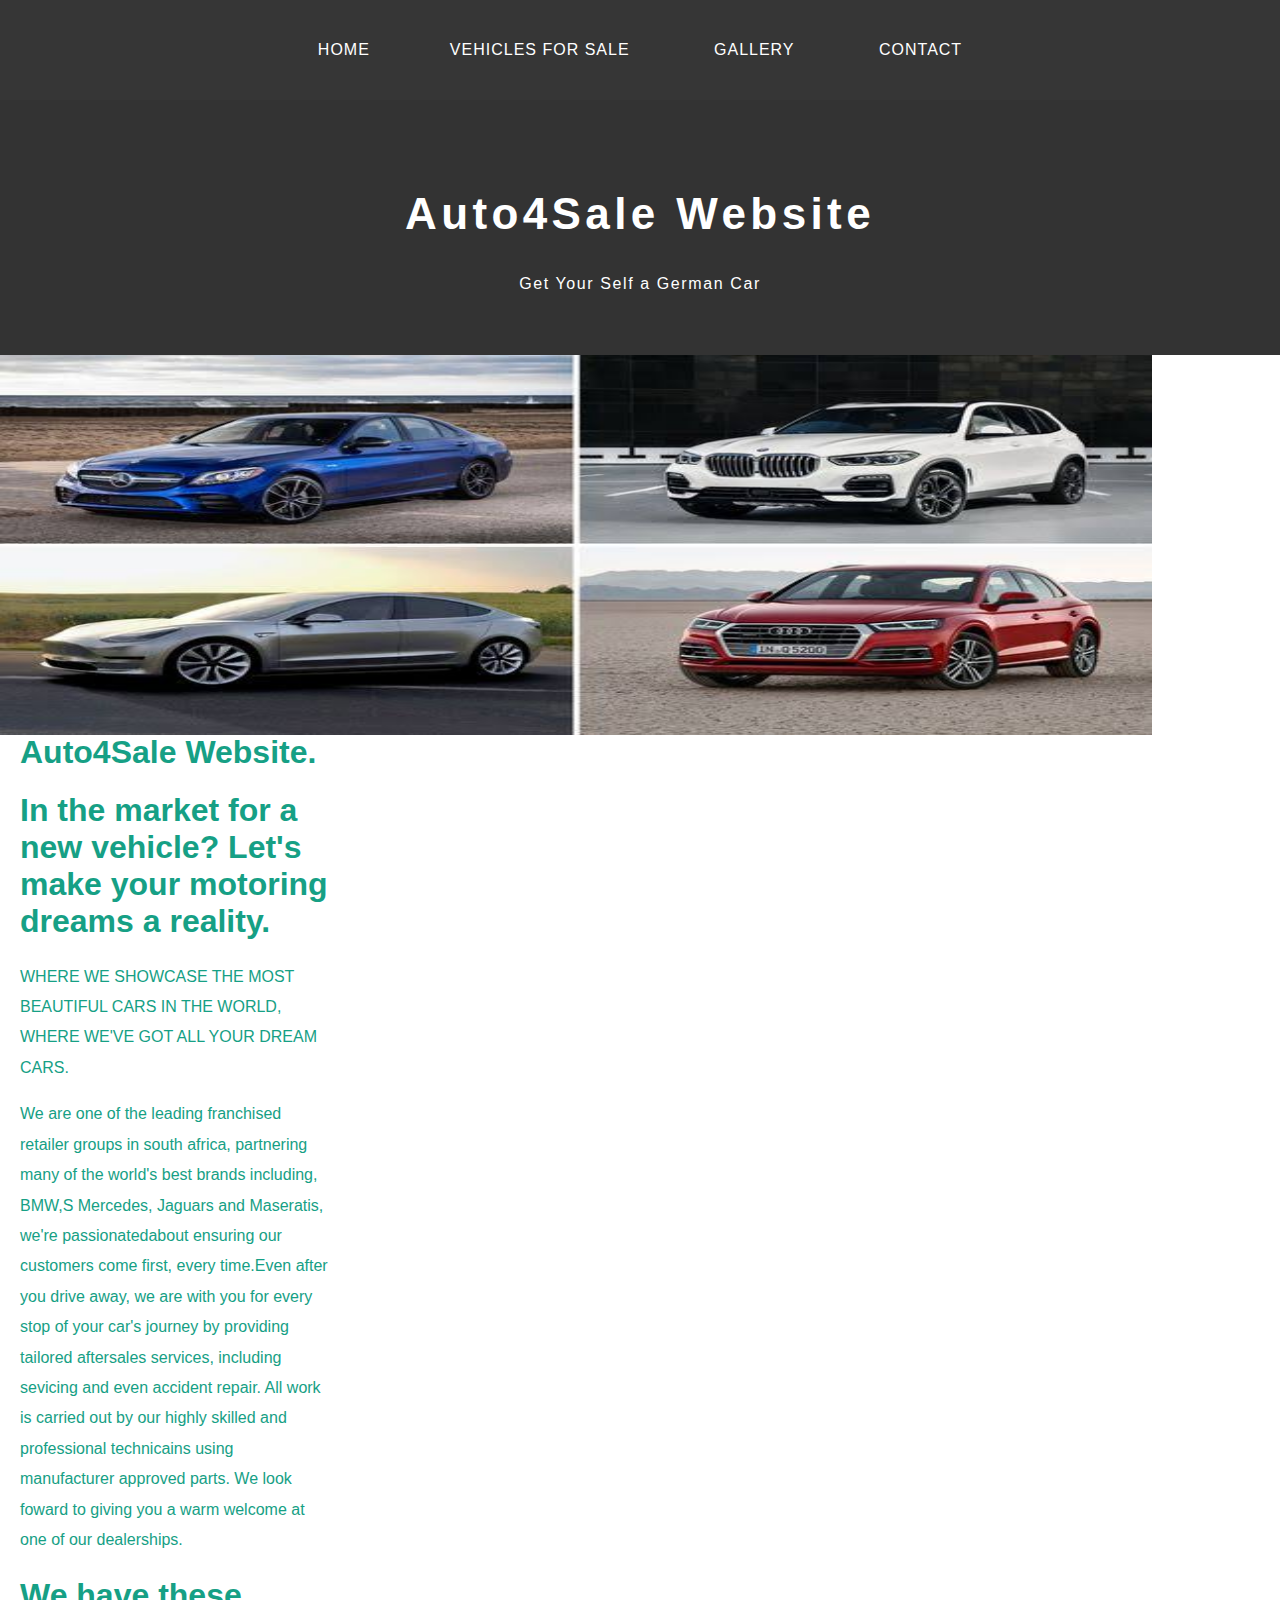
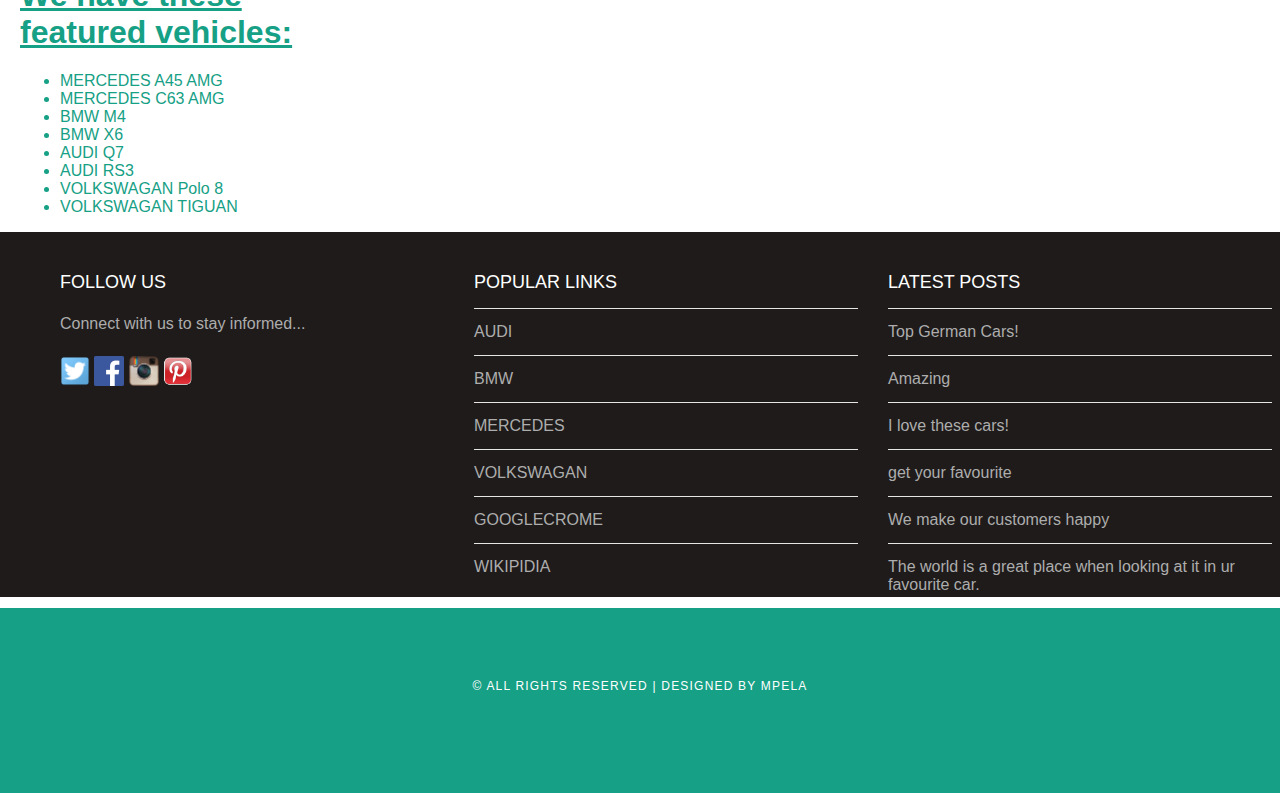
<file: index.html>
<!DOCTYPE html>
<html>
    <head>
        <title>Autosale Website</title>
        <link rel="stylesheet" href="style.css">
    </head>
    
    <body>
    <div id="menu">
         <ul>
            <li><a href="index.html">Home</a></li><li>
            <a href="vehicles.html">Vehicles For Sale</a></li>
            <li><a href="gallery.html">Gallery</a></li>
            <li><a href="contact.html">Contact</a></li>
            </ul>
        </div>
        
        
        <div id="header">
        <h1>Auto4Sale Website</h1>
            <p>Get Your Self a German Car</p>
        </div>
        
        
        <div id="banner">
            <img src="images/images.jpeg"/> 
            
            </div>
        
        <div id="page">
          <div id="content">
            <h1>Welcome to Auto4Sale Website.</h1>
              <h1>In the market for a new vehicle? Let's make your motoring dreams a reality.</h1>
              <p>WHERE WE SHOWCASE THE MOST BEAUTIFUL CARS IN THE WORLD, WHERE WE'VE GOT ALL YOUR DREAM CARS.</p>
              <P>We are one of the leading franchised retailer groups in south africa, partnering many of the world's best brands including, BMW,S Mercedes, Jaguars and Maseratis, we're passionatedabout ensuring our customers come first, every time.Even after you drive away, we are with you for every stop of your car's journey by providing tailored aftersales services, including sevicing and even accident repair. All work is carried out by our highly skilled and professional technicains using manufacturer approved parts. We look foward to giving you a warm welcome at one of our dealerships.</P>
              <h1><u>We have these featured vehicles:</u></h1>
              <ul>
              <li>MERCEDES A45 AMG  </li>
              <li>MERCEDES C63 AMG  </li>                 
              <li>BMW      M4       </li>
              <li>BMW      X6       </li>            
              <li>AUDI     Q7       </li>
              <li>AUDI     RS3      </li> 
              <li>VOLKSWAGAN  Polo 8</li>
              <li>VOLKSWAGAN  TIGUAN</li>            
                    
              </ul>
              
              
            </div>
        </div>
        
   <div id="footer">
        <div id="box1">
              <h2>Latest Posts</h2>
            <ul class="styled">
                <li><a href="#">Top German Cars!</a></li>
                 <li><a href="#">Amazing</a></li>
                 <li><a href="#">I love these cars!</a></li>
                 <li><a href="#">get your favourite</a></li>
                 <li><a href="#"> We make our customers happy </a></li>
                 <li><a href="#">The world is a great place when looking at it in ur favourite car.</a></li>
            </ul>
            </div>
             
             <div id="box2">
             <h2>Popular Links</h2>
                <ul class="styled">
                      <li><a href="http://www.audi.com"> AUDI </a></li>
                    <li><a href="http://www.bmw.com"> BMW </a></li>
                    <li><a href="http://www.mercedes.com"> MERCEDES </a></li>
                    <li><a href="http://www.volkswagan.com"> VOLKSWAGAN </a></li>
                    <li><a href="http://www.googleCrome.com"> GOOGLECROME </a></li>
                    <li><a href="http://www.en.wikipedia.org/wiki/main_page"> WIKIPIDIA </a></li>
                </ul>
               </div>
             
                <div id="box3">
           <h2>Follow Us</h2>
                <p>Connect with us to stay informed...</p>
                <a href="#"><img src="images/twitter.png" height="30"></a>
                <a href="#"><img src="images/facebook.png" height="30"></a>
                <a href="#"><img src="images/instagram.png" height="30"></a>
                <a href="#"><img src="images/pinterest.png" height="30"></a>
            </div>
        </div>
     <div id="copyright">
        <p>&copy; All Rights Reserved | Designed by Mpela</p>
        </div>
    </body>
</html>
</file>
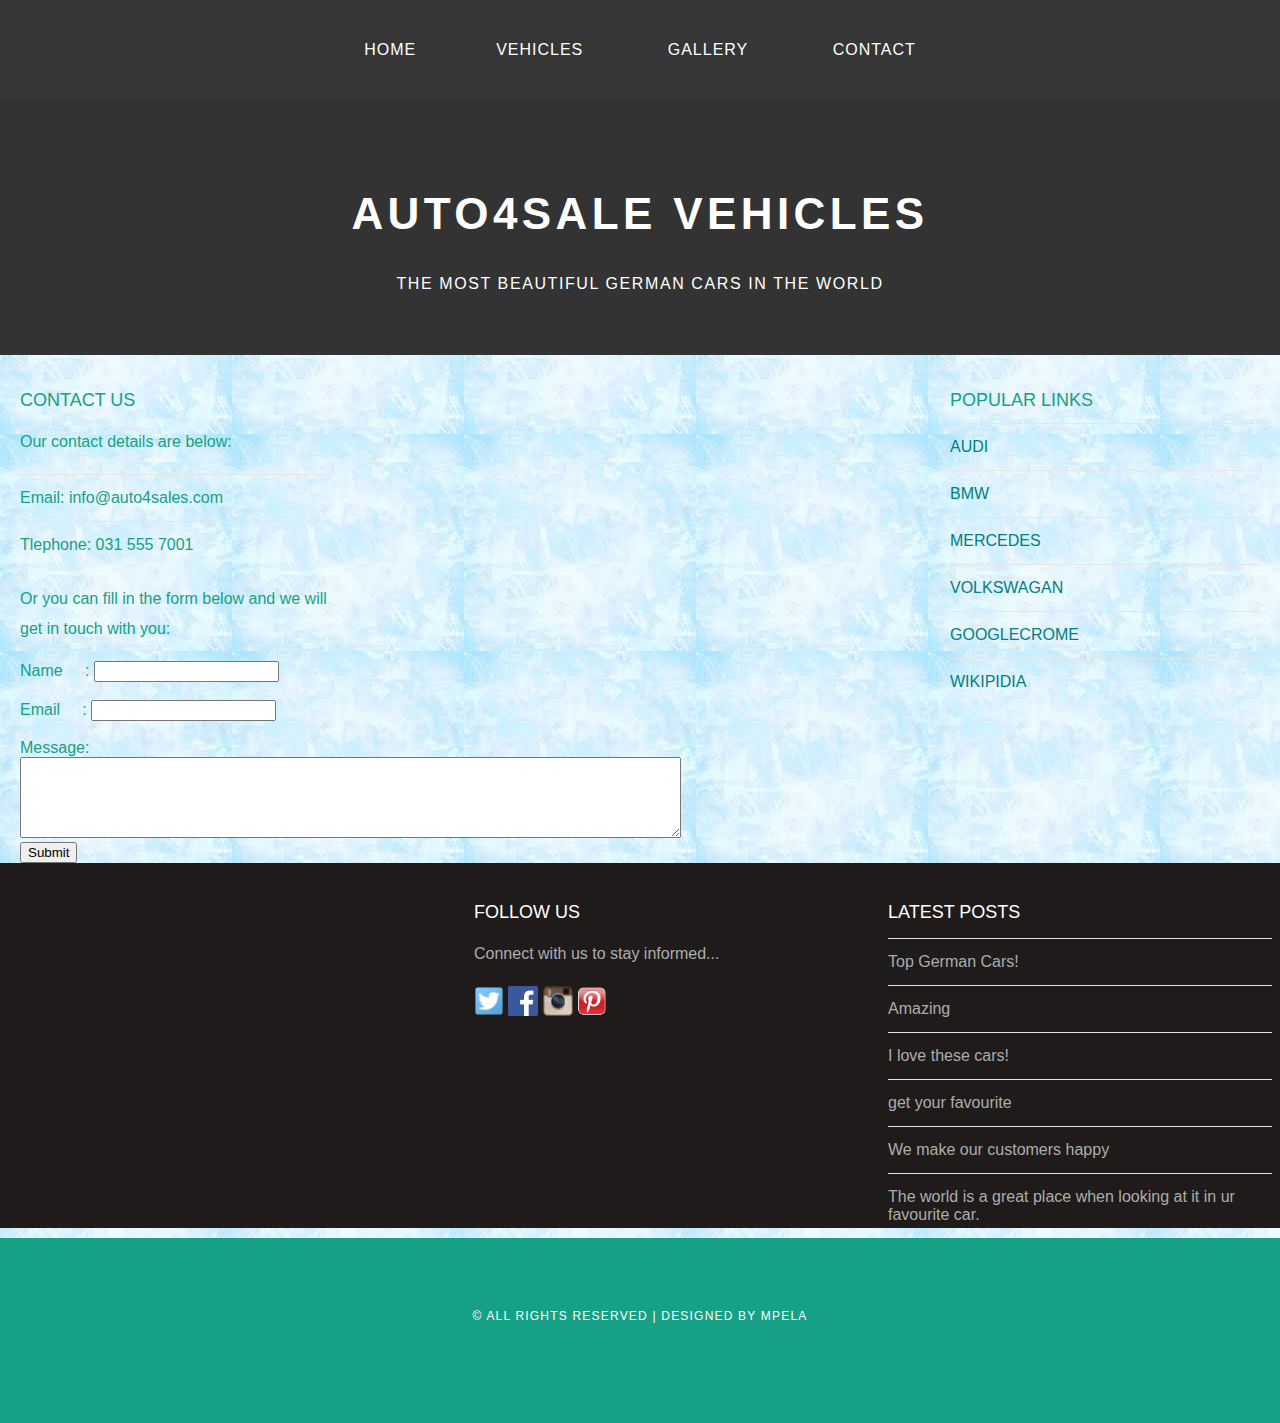
<file: contact.html>
<!DOCTYPE html>
<html>
    <head>
        <title>Auto4Sales Website</title>
        <link rel="stylesheet" href="style.css">
    </head>
    
     <body style="background-image: url(images/BG%20COLOR%203.jpg)">
         <div id="menu">
        <ul>
            <li><a href="index.html">Home</a></li><li>
            <a href="vehicles.html">Vehicles</a></li>
            <li><a href="gallery.html">Gallery</a></li>
            <li><a href="contact.html">Contact</a></li>
            </ul>
        </div>
    
    
    <div id="header">
        <h1>AUTO4SALE VEHICLES</h1>
        <P>THE MOST BEAUTIFUL GERMAN CARS IN THE WORLD</P>
        </div>
        
        <div id="page">
            
        <div id="content">
            <h2>Contact Us</h2>
            <p>Our contact details are below:</p>
            <ul class="styled">
                <li>Email: info@auto4sales.com</li>
                <li>Tlephone: 031 555 7001</li>
            </ul>
            <p>Or you can fill in the form below and we will get in touch with you:</p>
            <form>
            Name&nbsp;&nbsp;&nbsp;&nbsp;&nbsp;: <input type="text" /><br/><br/>
            Email&nbsp;&nbsp;&nbsp;&nbsp;&nbsp;: <input type="text" /><br/><br/>
            Message: <textarea cols="80" rows="5"></textarea><br/>
            <input type="submit"/>    
            </form>
            </div>
             <div id="sidebar">
                <h2>Popular Links</h2>
                <ul class="styled">
                    <li><a href="http://www.audi.com"> AUDI </a></li>
                    <li><a href="http://www.bmw.com"> BMW </a></li>
                    <li><a href="http://www.mercedes.com"> MERCEDES </a></li>
                    <li><a href="http://www.volkswagan.com"> VOLKSWAGAN </a></li>
                    <li><a href="http://www.googleCrome.com"> GOOGLECROME </a></li>
                    <li><a href="http://www.en.wikipedia.org/wiki/main_page"> WIKIPIDIA </a></li>
                
                      </ul>
            </div>
            </div>
        
         <div id="footer">
        <div id="box1">
              <h2>Latest Posts</h2>
            <ul class="styled">
                 <li><a href="#">Top German Cars!</a></li>
                 <li><a href="#">Amazing</a></li>
                 <li><a href="#">I love these cars!</a></li>
                 <li><a href="#">get your favourite</a></li>
                 <li><a href="#"> We make our customers happy </a></li>
                 <li><a href="#">The world is a great place when looking at it in ur favourite car.</a></li>
          
            </ul>
            </div>
             
                <div id="box2">
           <h2>Follow Us</h2>
                <p>Connect with us to stay informed...</p>
                <a href="#"><img src="images/twitter.png" height="30"></a>
                <a href="#"><img src="images/facebook.png" height="30"></a>
                <a href="#"><img src="images/instagram.png" height="30"></a>
                <a href="#"><img src="images/pinterest.png" height="30"></a>
            </div>
        </div>
     <div id="copyright">
        <p>&copy; All Rights Reserved | Designed by Mpela</p>
        </div>
    </body>
</html>
</file>
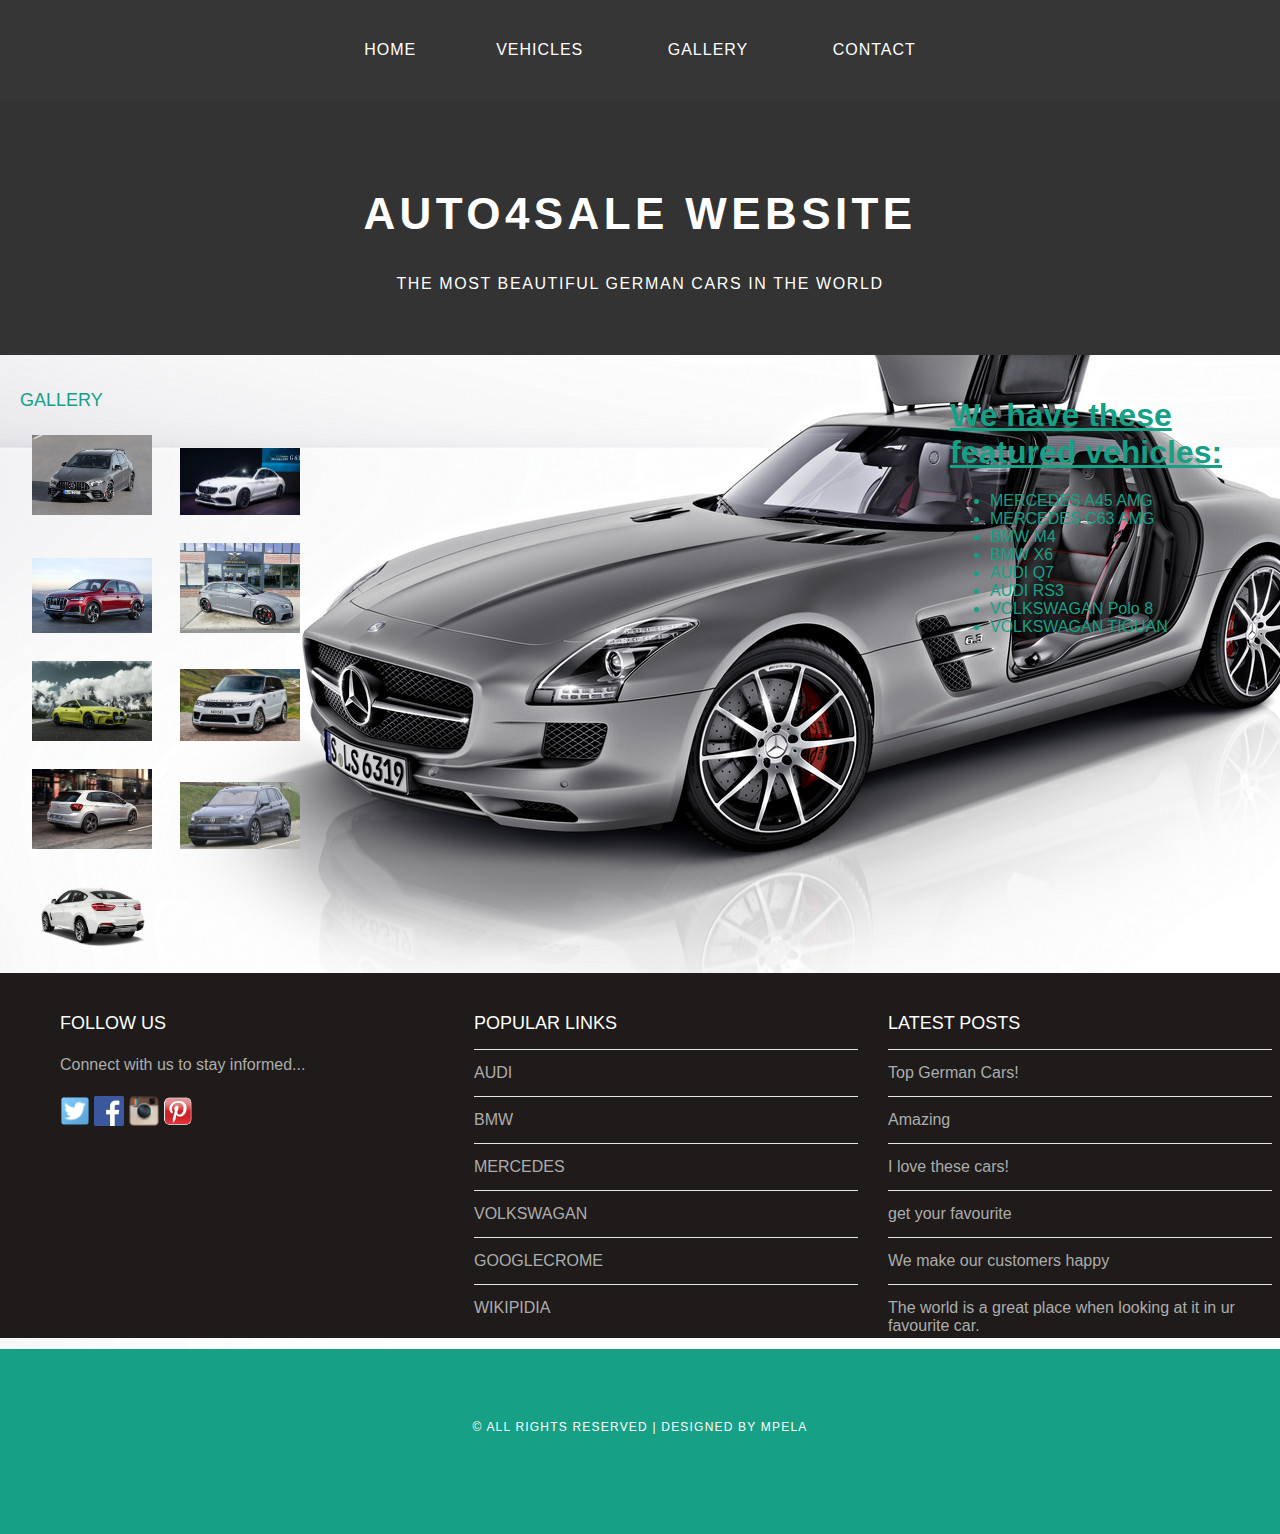
<file: gallery.html>
<!DOCTYPE html>
<html>
    <head>
        <title>AUTO4SALE VEHICLES</title>
        <link rel="stylesheet" href="style.css">
    </head>
    
     <body style="background-image: url(images/sls.jpg)">
         <div id="menu">
        <ul>
            <li><a href="index.html">Home</a></li><li>
            <a href="vehicles.html">Vehicles</a></li>
            <li><a href="gallery.html">Gallery</a></li>
            <li><a href="contact.html">Contact</a></li>
            </ul>
        </div>
    
    
    <div id="header">
        <h1>AUTO4SALE WEBSITE</h1>
        <P>THE MOST BEAUTIFUL GERMAN CARS IN THE WORLD</P>
        </div>
        
        <div id="page">
            
        <div id="content">
            <h2>Gallery</h2>
            <div id="gallery">
                <img src="images/amg_a45_050.jpg" />
                <img src="images/C%20class.jpg" />
                <img src="images/audi%20Q7.jpg" />
                 <img src="images/AUDI-RS3-00.jpg" />
                <img src="images/M4%20bmw.jpg" />
                <img src="images/range-rover-sport.jpg" />
                <img src="images/volkswagen-polo-r-line-294472-1920.jpg" />
                 <img src="images/vw-tiguan-r-spy-photo.jpg" />
                <img src="images/x6.png" />
                
                </div>
            </div>
            
            <div id="sidebar">
                 <h1><u>We have these featured vehicles:</u></h1>
              <ul>
              <li>MERCEDES A45 AMG  </li>
              <li>MERCEDES C63 AMG  </li>                 
              <li>BMW      M4       </li>
              <li>BMW      X6       </li>            
              <li>AUDI     Q7       </li>
              <li>AUDI     RS3      </li> 
              <li>VOLKSWAGAN  Polo 8</li>
              <li>VOLKSWAGAN  TIGUAN</li>            
                    
              </ul>
          
            </div>
            </div>
        
         <div id="footer">
        <div id="box1">
              <h2>Latest Posts</h2>
            <ul class="styled">
                <li><a href="#">Top German Cars!</a></li>
                 <li><a href="#">Amazing</a></li>
                 <li><a href="#">I love these cars!</a></li>
                 <li><a href="#">get your favourite</a></li>
                 <li><a href="#"> We make our customers happy </a></li>
                 <li><a href="#">The world is a great place when looking at it in ur favourite car.</a></li>
            </ul>
            </div>
             
             <div id="box2">
             <h2>Popular Links</h2>
                <ul class="styled">
                      <li><a href="http://www.audi.com"> AUDI </a></li>
                    <li><a href="http://www.bmw.com"> BMW </a></li>
                    <li><a href="http://www.mercedes.com"> MERCEDES </a></li>
                    <li><a href="http://www.volkswagan.com"> VOLKSWAGAN </a></li>
                    <li><a href="http://www.googleCrome.com"> GOOGLECROME </a></li>
                    <li><a href="http://www.en.wikipedia.org/wiki/main_page"> WIKIPIDIA </a></li>
                </ul>
               </div>
             
                <div id="box3">
           <h2>Follow Us</h2>
                <p>Connect with us to stay informed...</p>
                <a href="#"><img src="images/twitter.png" height="30"></a>
                <a href="#"><img src="images/facebook.png" height="30"></a>
                <a href="#"><img src="images/instagram.png" height="30"></a>
                <a href="#"><img src="images/pinterest.png" height="30"></a>
            </div>
        </div>
     <div id="copyright">
        <p>&copy; All Rights Reserved | Designed by Mpela</p>
        </div>
    </body>
</html>
</file>
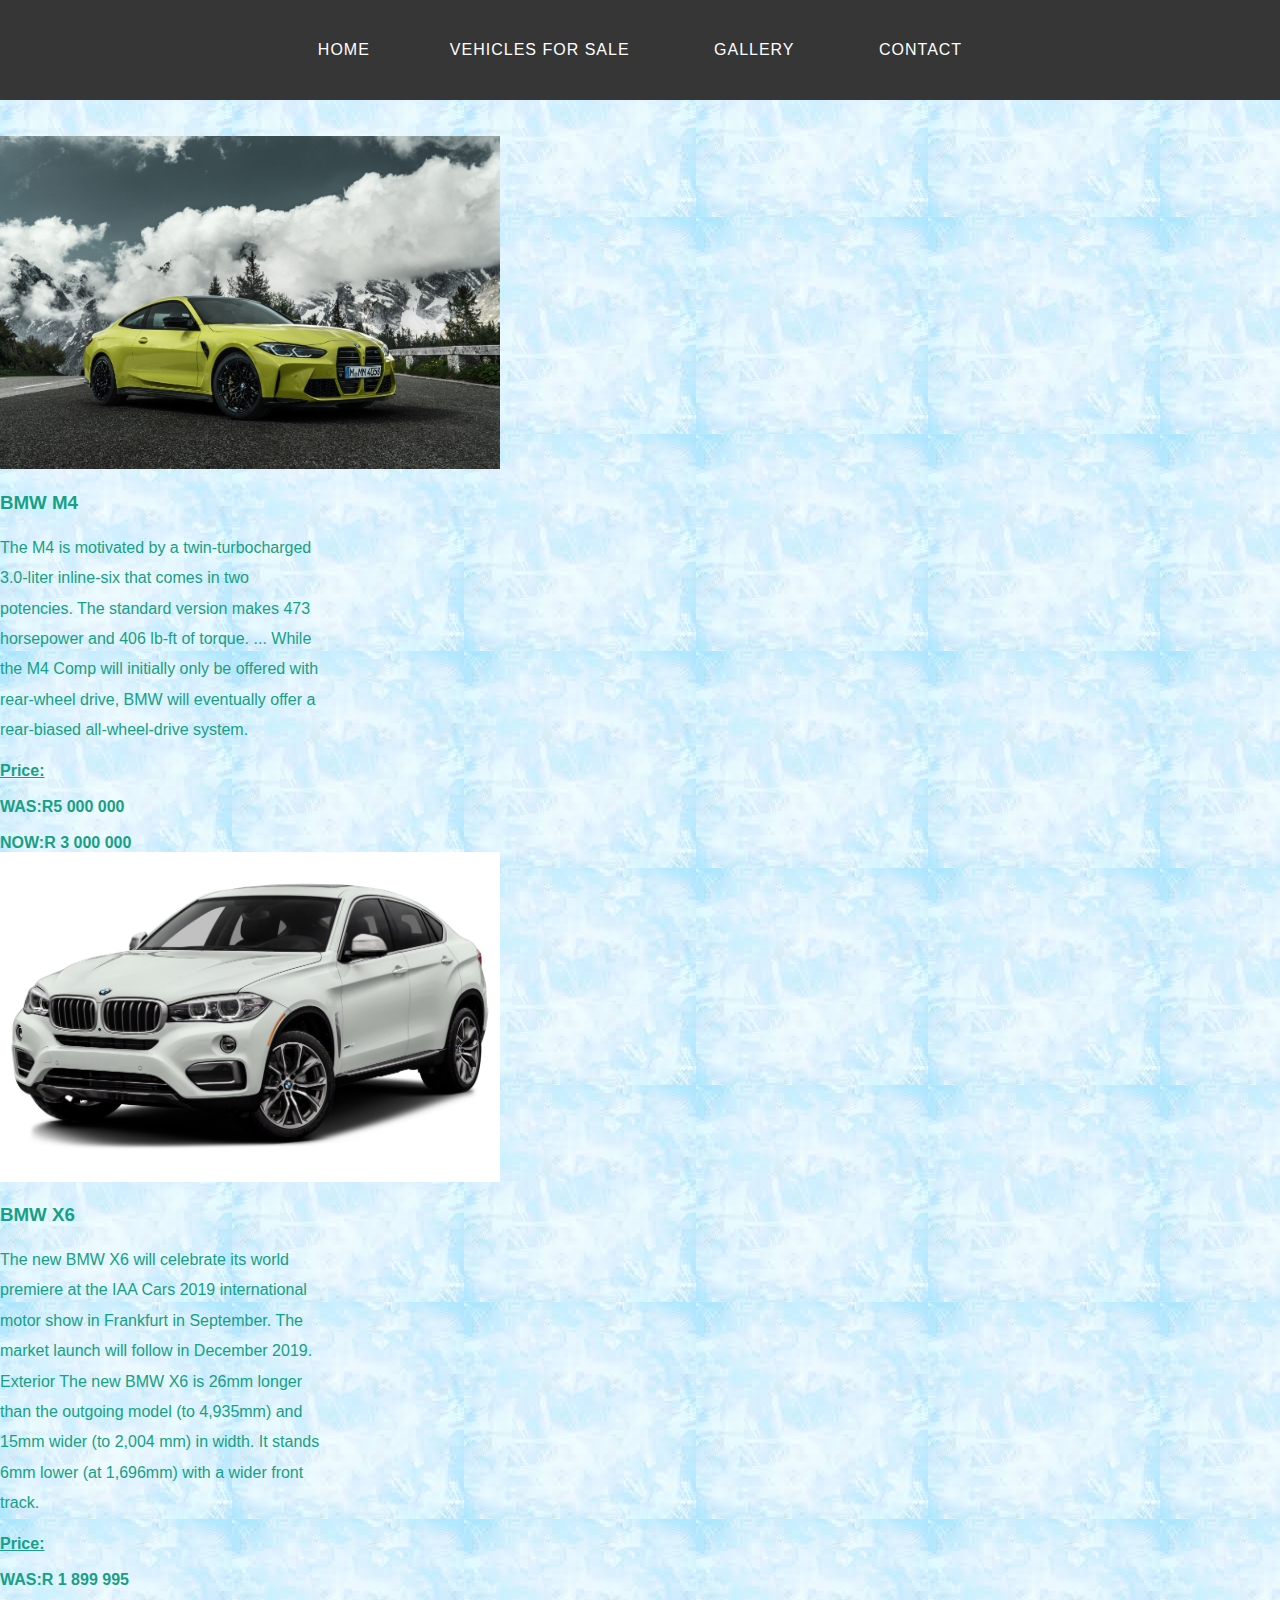
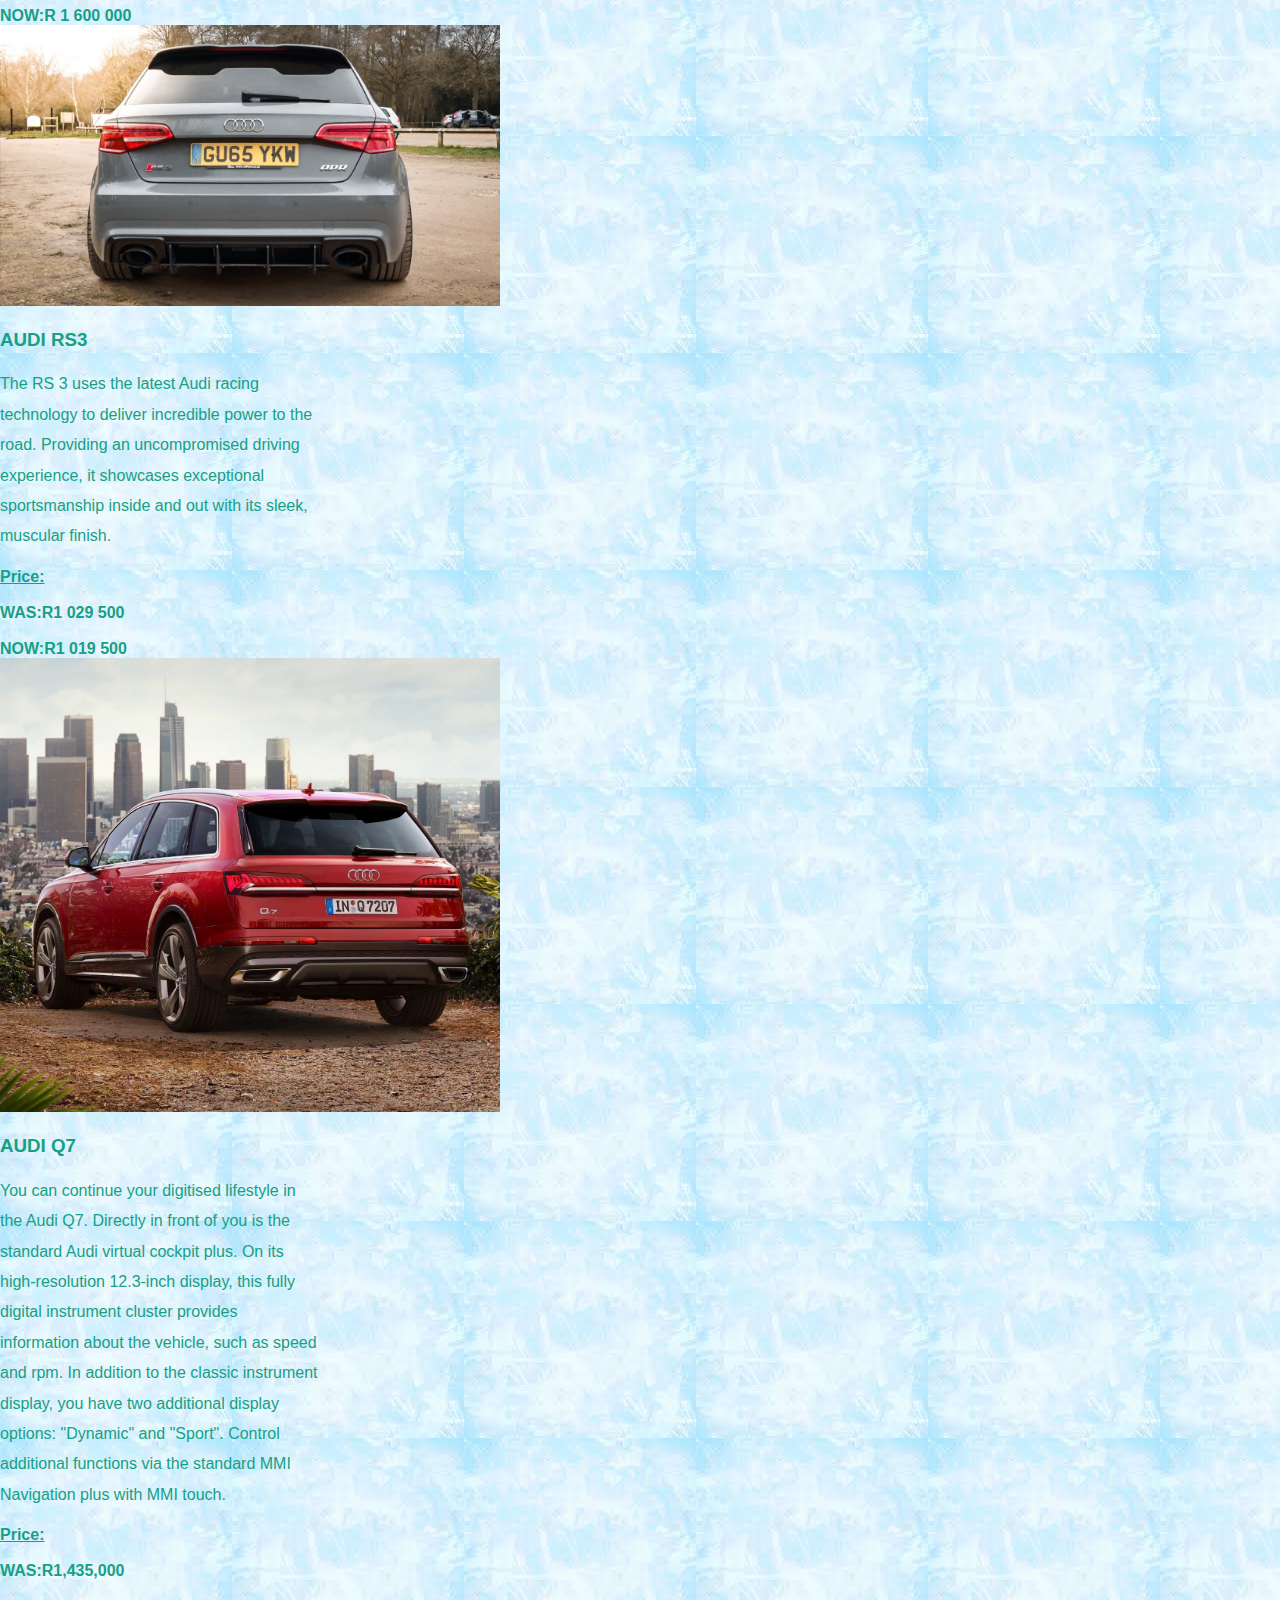
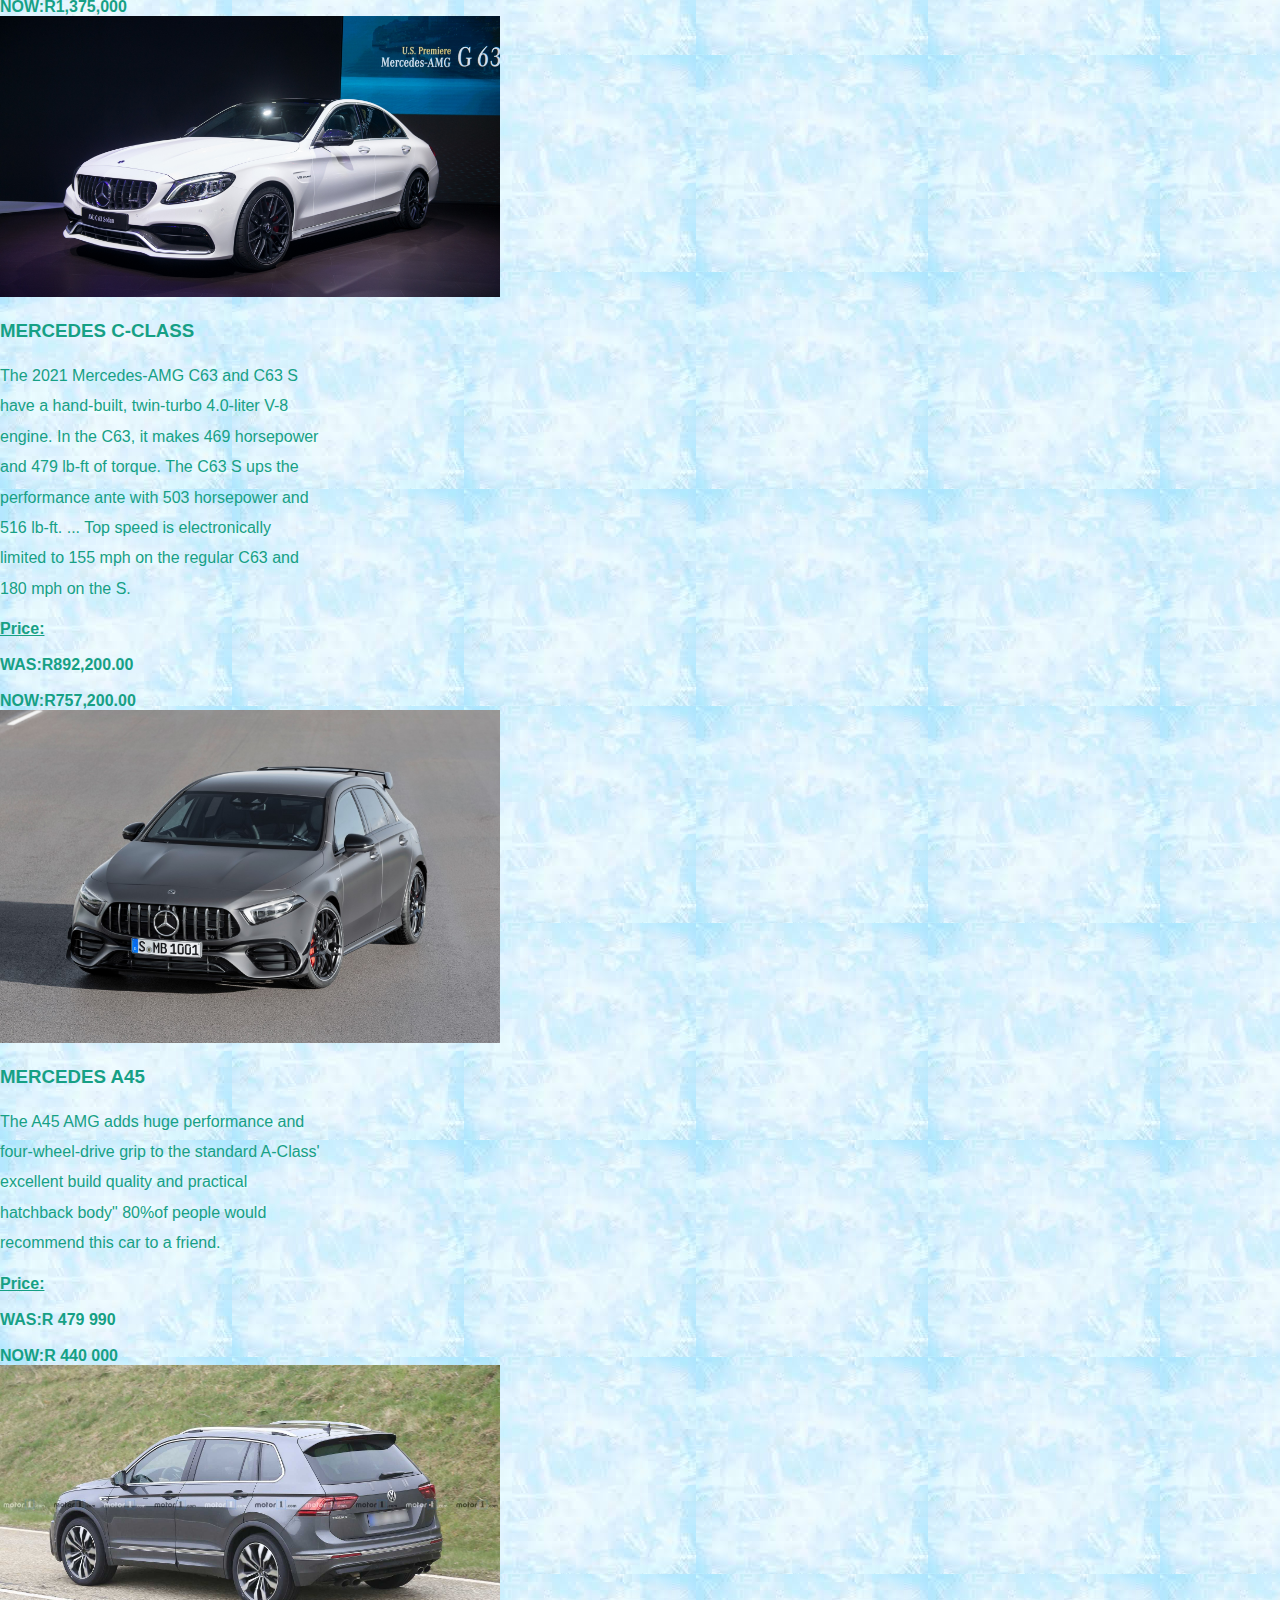
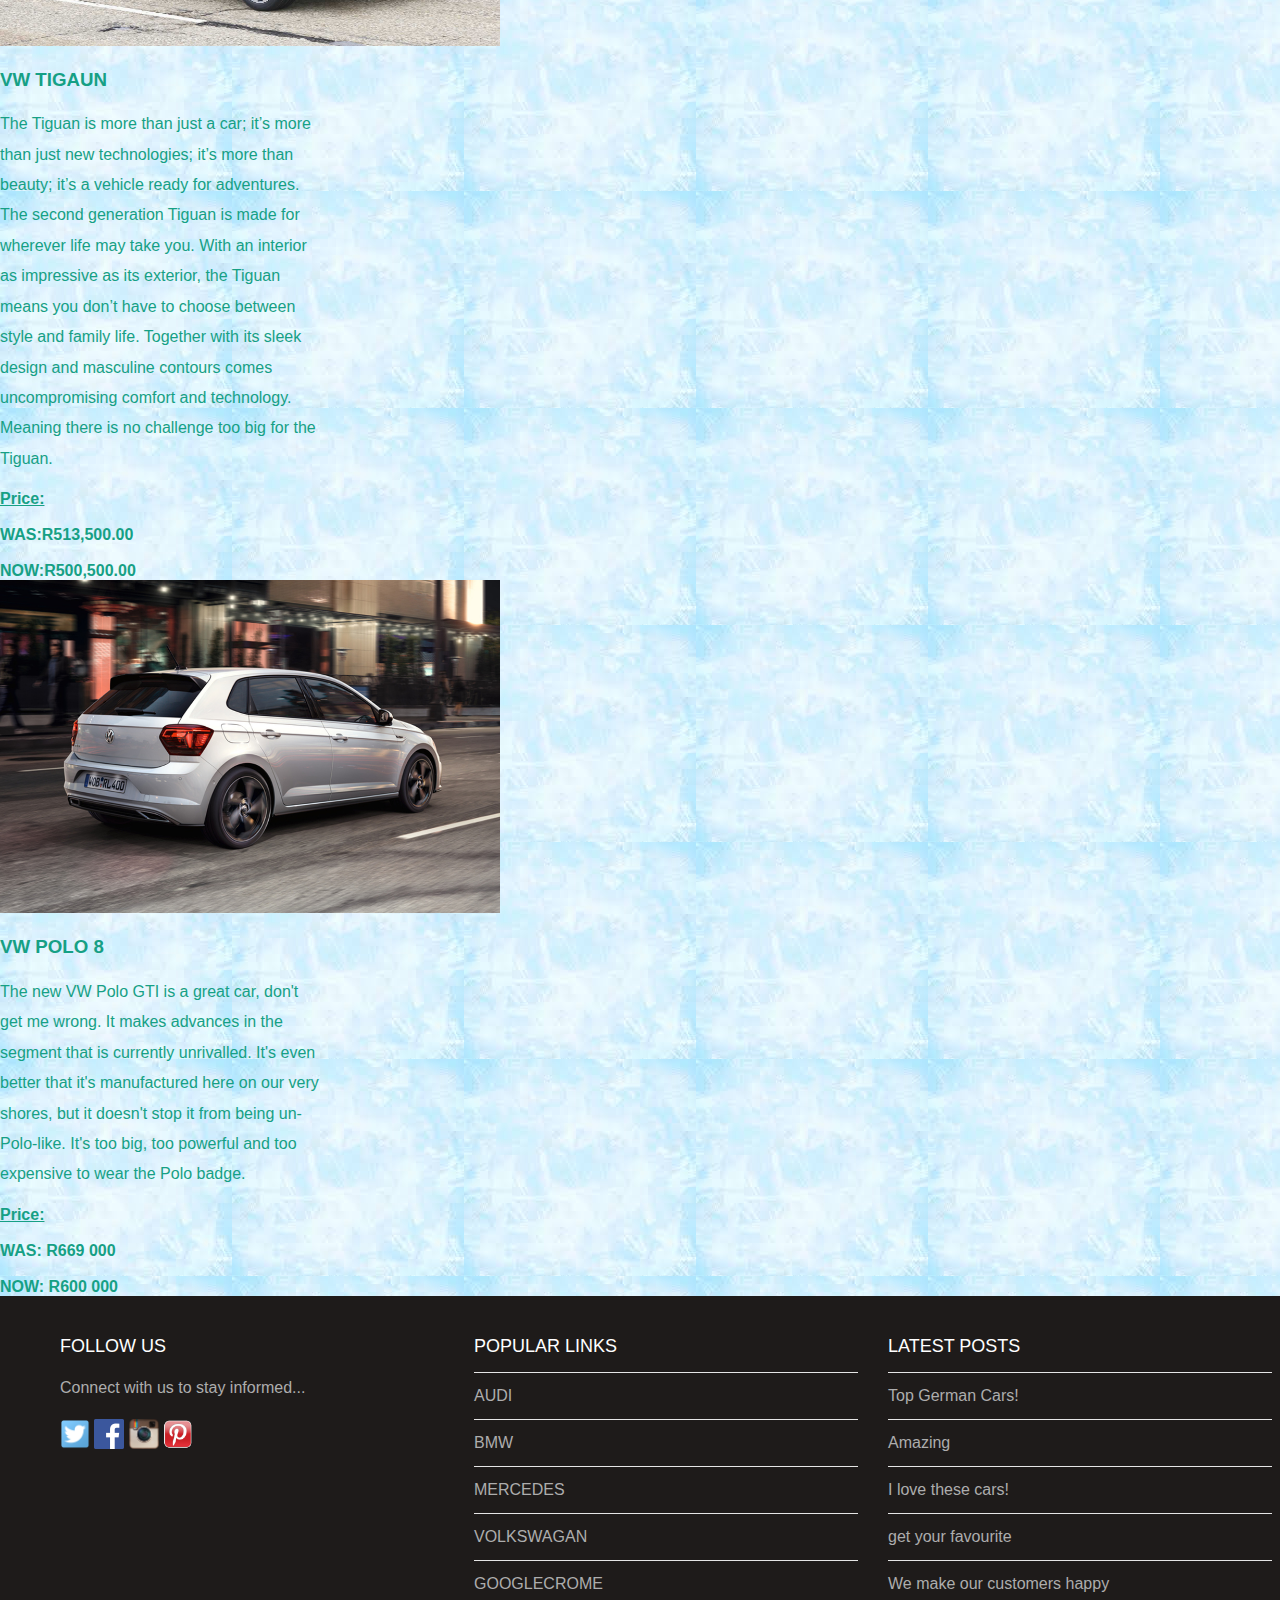
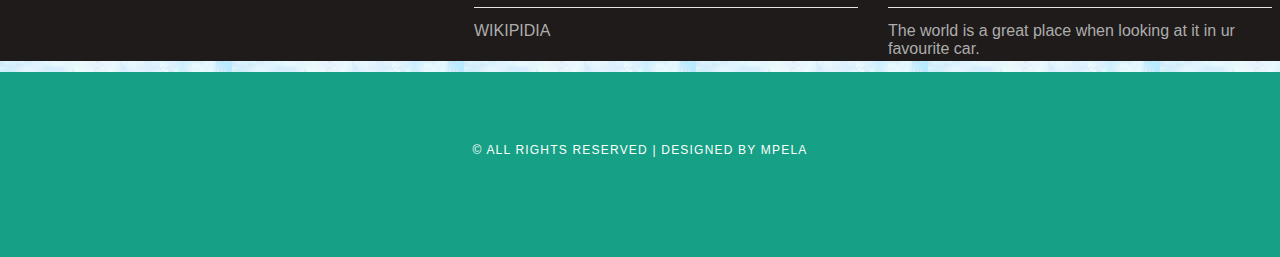
<file: vehicles.html>
<!DOCTYPE html>
<html>
    <head>
        <title>Autosale Website</title>
        <link rel="stylesheet" href="style.css">
    </head>
    
    <body style="background-image: url(images/BG%20COLOR%203.jpg)"> 
    <div id="menu">
         <ul>
            <li><a href="index.html">Home</a></li><li>
            <a href="vehicles.html">Vehicles For Sale</a></li>
            <li><a href="gallery.html">Gallery</a></li>
            <li><a href="contact.html">Contact</a></li>
            </ul>
        </div>
        <br/><br/>
        <div id="main">
            <div id="content">
                
                           
                <img src="images/M4%20bmw.jpg" width="500">
                <h3> BMW M4 </h3>
                            <p>The M4 is motivated by a twin-turbocharged 3.0-liter inline-six that comes in two potencies. The standard version makes 473 horsepower and 406 lb-ft of torque. ... While the M4 Comp will initially only be offered with rear-wheel drive, BMW will eventually offer a rear-biased all-wheel-drive system.</p>  
                            
                <b><u>Price:</u></b>
                <br/><br/>
                <b>WAS:R5 000 000</b>
                <br/><br/>
                <b>NOW:R 3 000 000</b>
                
                 <img src="images/X6%20back.jpg" width="500">
                            <h3> BMW X6 </h3>
                            <p>The new BMW X6 will celebrate its world premiere at the IAA Cars 2019 international motor show in Frankfurt in September. The market launch will follow in December 2019. Exterior The new BMW X6 is 26mm longer than the outgoing model (to 4,935mm) and 15mm wider (to 2,004 mm) in width. It stands 6mm lower (at 1,696mm) with a wider front track.</p>
                <b><u>Price:</u></b>
                <br/><br/>
                <b>WAS:R 1 899 995</b>
                <br/><br/>
                <b>NOW:R 1 600 000</b>
                
                 <img src="images/audi%20RS3%20back.jpg" width="500">
                            <h3> AUDI RS3 </h3>
                            <p>The RS 3 uses the latest Audi racing technology to deliver incredible power to the road. Providing an uncompromised driving experience, it showcases exceptional sportsmanship inside and out with its sleek, muscular finish.</p>
                <b><u>Price:</u></b>
                <br/><br/>
                <b>WAS:R1 029 500</b>
                <br/><br/>
                <b>NOW:R1 019 500</b>
                
                 <img src="images/audi%20Q7%20back.jpg" width="500">
                            <h3> AUDI  Q7 </h3>
                            <p> You can continue your digitised lifestyle in the Audi Q7. Directly in front of you is the standard Audi virtual cockpit plus. On its high-resolution 12.3-inch display, this fully digital instrument cluster provides information about the vehicle, such as speed and rpm. In addition to the classic instrument display, you have two additional display options: "Dynamic" and "Sport". Control additional functions via the standard MMI Navigation plus with MMI touch.</p>
                <b><u>Price:</u></b>
                <br/><br/>
                <b>WAS:R1,435,000</b>
                <br/><br/>
                <b>NOW:R1,375,000</b>
                
                 <img src="images/C%20class.jpg" width="500">
                            <h3> MERCEDES C-CLASS </h3>
                            <p>The 2021 Mercedes-AMG C63 and C63 S have a hand-built, twin-turbo 4.0-liter V-8 engine. In the C63, it makes 469 horsepower and 479 lb-ft of torque. The C63 S ups the performance ante with 503 horsepower and 516 lb-ft. ... Top speed is electronically limited to 155 mph on the regular C63 and 180 mph on the S.</p>
                <b><u>Price:</u></b>
                <br/><br/>
                <b>WAS:R892,200.00</b>
                <br/><br/>
                <b>NOW:R757,200.00</b>
                
                 <img src="images/amg_a45_050.jpg" width="500">
                            <h3> MERCEDES A45 </h3>
                            <p>The A45 AMG adds huge performance and four-wheel-drive grip to the standard A-Class' excellent build quality and practical hatchback body" 80%of people would recommend this car to a friend.</p>
                <b><u>Price:</u></b>
                <br/><br/>
                <b>WAS:R 479 990</b>
                <br/><br/>
                <b>NOW:R 440 000</b>
                
                 <img src="images/vw-tiguan-r-spy-photo(0).jpg" width="500">
                            <h3> VW TIGAUN </h3>
                            <p>The Tiguan is more than just a car; it’s more than just new technologies; it’s more than beauty; it’s a vehicle ready for adventures. The second generation Tiguan is made for wherever life may take you. With an interior as impressive as its exterior, the Tiguan means you don’t have to choose between style and family life. Together with its sleek design and masculine contours comes uncompromising comfort and technology. Meaning there is no challenge too big for the Tiguan.</p>
                <b><u>Price:</u></b>
                <br/><br/>
                <b>WAS:R513,500.00</b>
                <br/><br/>
                <b>NOW:R500,500.00</b> 
                
                 <img src="images/volkswagen-polo-r-line-294472-1920.jpg" width="500">
                            <h3> VW POLO 8 </h3>
                            <p>The new VW Polo GTI is a great car, don't get me wrong. It makes advances in the segment that is currently unrivalled. It's even better that it's manufactured here on our very shores, but it doesn't stop it from being un-Polo-like. It's too big, too powerful and too expensive to wear the Polo badge.</p>
                <b><u>Price:</u></b>
                <br/><br/>
                <b>WAS: R669 000</b>
                <br/><br/>
                <b>NOW: R600 000</b>
            </div>
        </div>
       <div id="footer">
        <div id="box1">
              <h2>Latest Posts</h2>
            <ul class="styled">
                <li><a href="#">Top German Cars!</a></li>
                 <li><a href="#">Amazing</a></li>
                 <li><a href="#">I love these cars!</a></li>
                 <li><a href="#">get your favourite</a></li>
                 <li><a href="#"> We make our customers happy </a></li>
                 <li><a href="#">The world is a great place when looking at it in ur favourite car.</a></li>
            </ul>
            </div>
             
             <div id="box2">
             <h2>Popular Links</h2>
                <ul class="styled">
                      <li><a href="http://www.audi.com"> AUDI </a></li>
                    <li><a href="http://www.bmw.com"> BMW </a></li>
                    <li><a href="http://www.mercedes.com"> MERCEDES </a></li>
                    <li><a href="http://www.volkswagan.com"> VOLKSWAGAN </a></li>
                    <li><a href="http://www.googleCrome.com"> GOOGLECROME </a></li>
                    <li><a href="http://www.en.wikipedia.org/wiki/main_page"> WIKIPIDIA </a></li>
                </ul>
               </div>
             
                <div id="box3">
           <h2>Follow Us</h2>
                <p>Connect with us to stay informed...</p>
                <a href="#"><img src="images/twitter.png" height="30"></a>
                <a href="#"><img src="images/facebook.png" height="30"></a>
                <a href="#"><img src="images/instagram.png" height="30"></a>
                <a href="#"><img src="images/pinterest.png" height="30"></a>
            </div>
        </div>
     <div id="copyright">
        <p>&copy; All Rights Reserved | Designed by Mpela</p>
        </div>
    </body>
</html>
</file>
<file: style.css>
/* ****************************** */
/* Universal styles               */
/* ****************************** */
body{
    margin: 0;
    padding: 0;
    background-color: white;
    font-family: 'Raleway',sans-serif;
    font-size: 16px;
    font-weight: 400;
    color: #16a085;
}

p{
    line-height: 190%;
}

a{
    text-decoration: none;
    color: teal;
}

/* ****************************** */
/* Menu                           */
/* ****************************** */

#menu{
    background: #363636;
    height: 100px;
}

#menu ul{
    margin: 0;
    padding: 0;
    list-style-type: none;
    text-align: center;
}

#menu li{
    display: inline-block;
}

#menu a{
    letter-spacing: 1px;
    text-decoration: none;
    text-align: center;
    text-transform: uppercase;
    font-size: 16px;
    line-height: 100px;
    color: white;
    
    padding: 0 40px;
    border: none;
    display: block;
}

#menu a:hover{
    background-color: #1abc9c;
}

/* ****************************** */
/* Header                         */
/* ****************************** */

#header{
    padding: 60px 0px 40px 0;
    background-color: #333333;
    text-align: center;
}

#header h1{
    letter-spacing: 0.1em;
    font-size: 44px;
    color: white;
}

#header p{
    letter-spacing: 0.1em;
    color: white;
}


/* ****************************** */
/* banner                         */
/* ****************************** */

#banner{
    height: 300px;
}

#banner img{
    width: 90%;
    height: 380px;
}


/* ****************************** */
/* page                           */
/* ****************************** */

#page{
    min-height: 400px;
    padding: 20px;
}

#page h2{
    margin-bottom: 12px;
    text-transform: uppercase;
    font-weight: 400;
    font-size: 18px;
    color: #16a085;
}

/* CONTENT */

#content{
    float: left;
    width: 25%;
}

/* SIDEBAR */

#sidebar{
    float: right;
    width: 25%;
}

/* Lists */

ul.styled{
    margin: 0;
    padding: 0;
    list-style-type: none;
}

ul.styled li{
    border-top: solid 1px #e5e5e5;
    padding: 14px 0px;
}


/* ****************************** */
/* Footer                         */
/* ****************************** */

#footer{
    width: 100%;
    height: 340px;
    background-color: #1e1b1a;
    padding-top: 25px;
    padding-left: 22px;
    clear: both;
}

#footer h2{
    font-size: 18px;
    font-weight: 400;
    text-transform: uppercase;
    color: white;
}

#footer p{
    color: #adadad;
}

#footer a{
    color: #adadad;
}

#box1{
    float: right;
    width: 30%;
    padding-right: 30px;
}

#box2{
    float: right;
    width: 30%;
    padding-right: 30px;
}

#box3{
    float: right;
    width: 30%;
    padding-right: 30px; 
}

/* ****************************** */
/* Copyright                      */
/* ****************************** */

#copyright{
    width: 100%;
    height: 130px;
    text-align: center;
    background-color: #16a085;
    padding-top: 55px;
    clear: both;
}

#copyright p{
    font-size: 12px;
    letter-spacing: 0.1em;
    color: white;
    text-transform: uppercase;
}

/* ****************************** */
/* Gallery                        */
/* ****************************** */

#gallery img{
    width: 120px;
    margin: 12px;
    -moz-transform: -moz-transform 0,5s ease-in;
    -webkit-transform: -webkit-transform 0,5s;
    -o-transform: -0-transform 0,5s ease-in;
}

#gallery img:hover{
    -moz-transform: scale(3);
    -webkit-transform: scale(3);
    -o-transform: scale(3);
}
</file>
